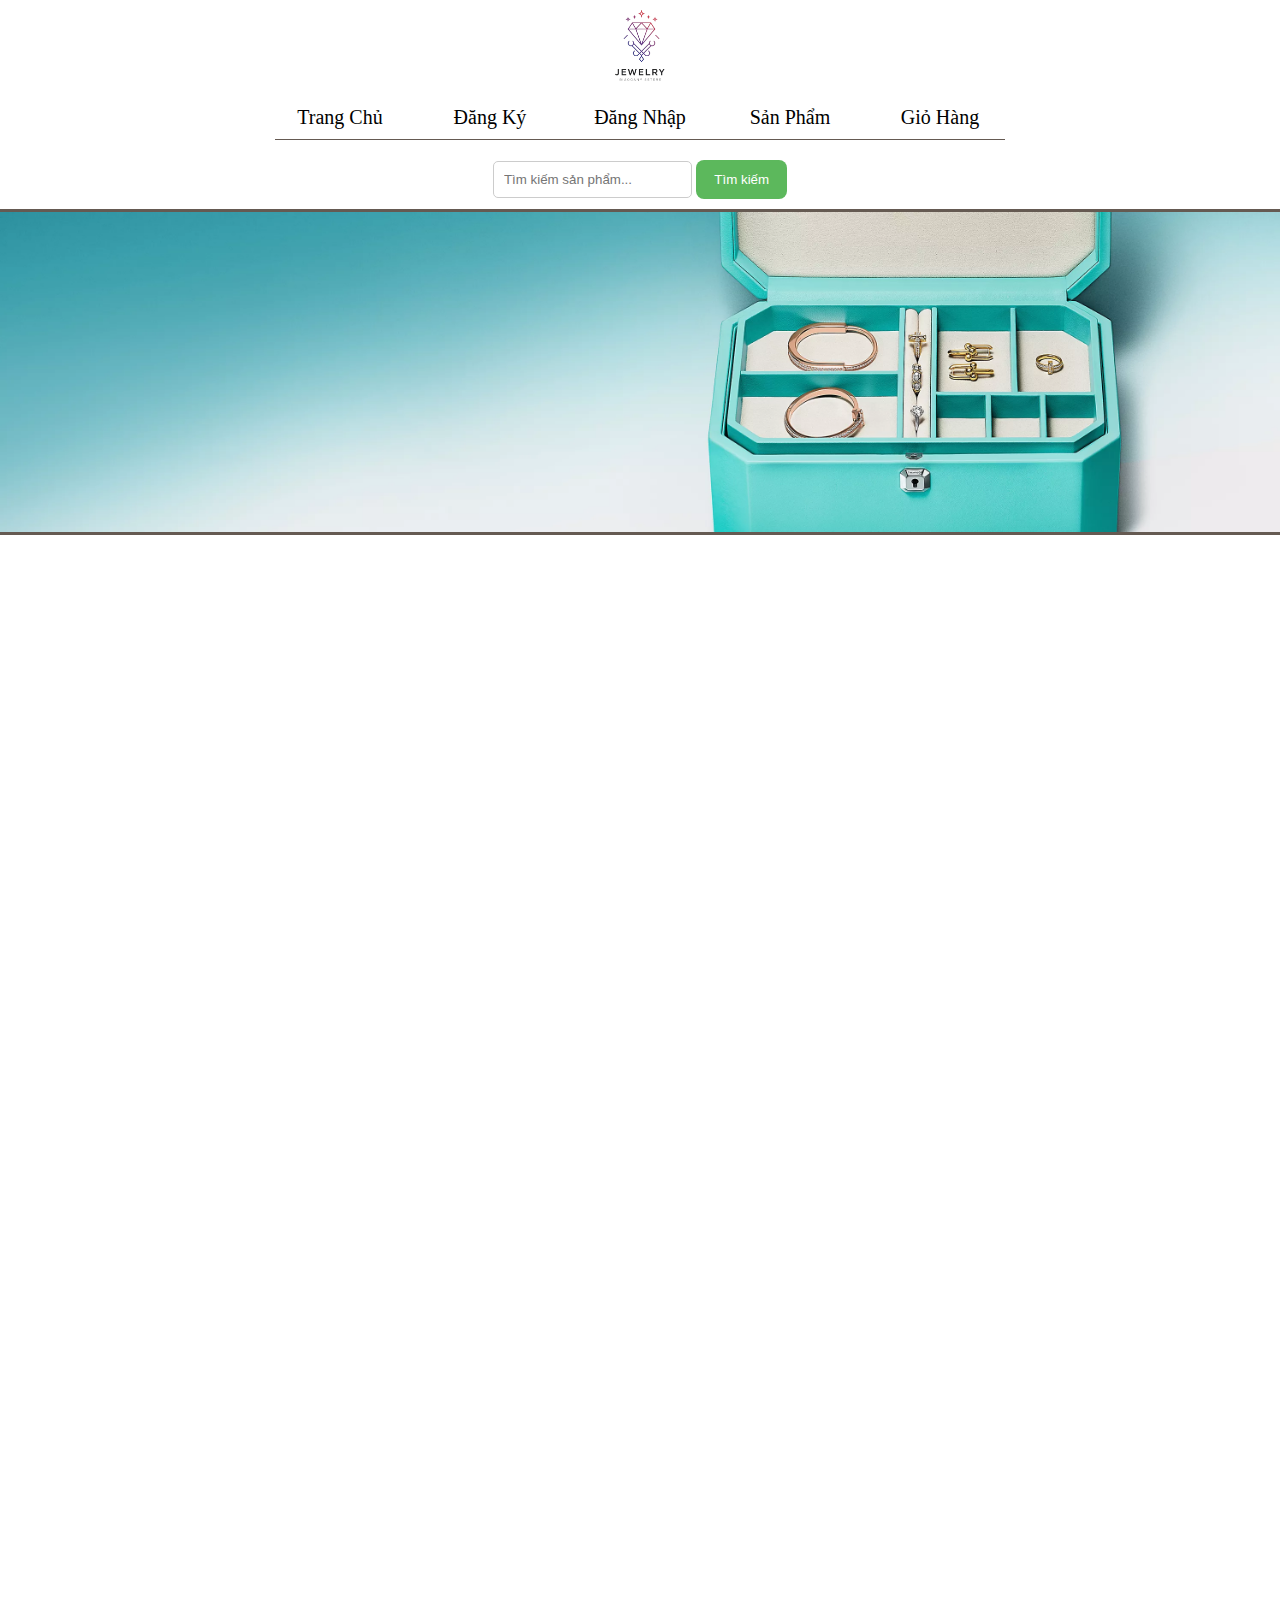
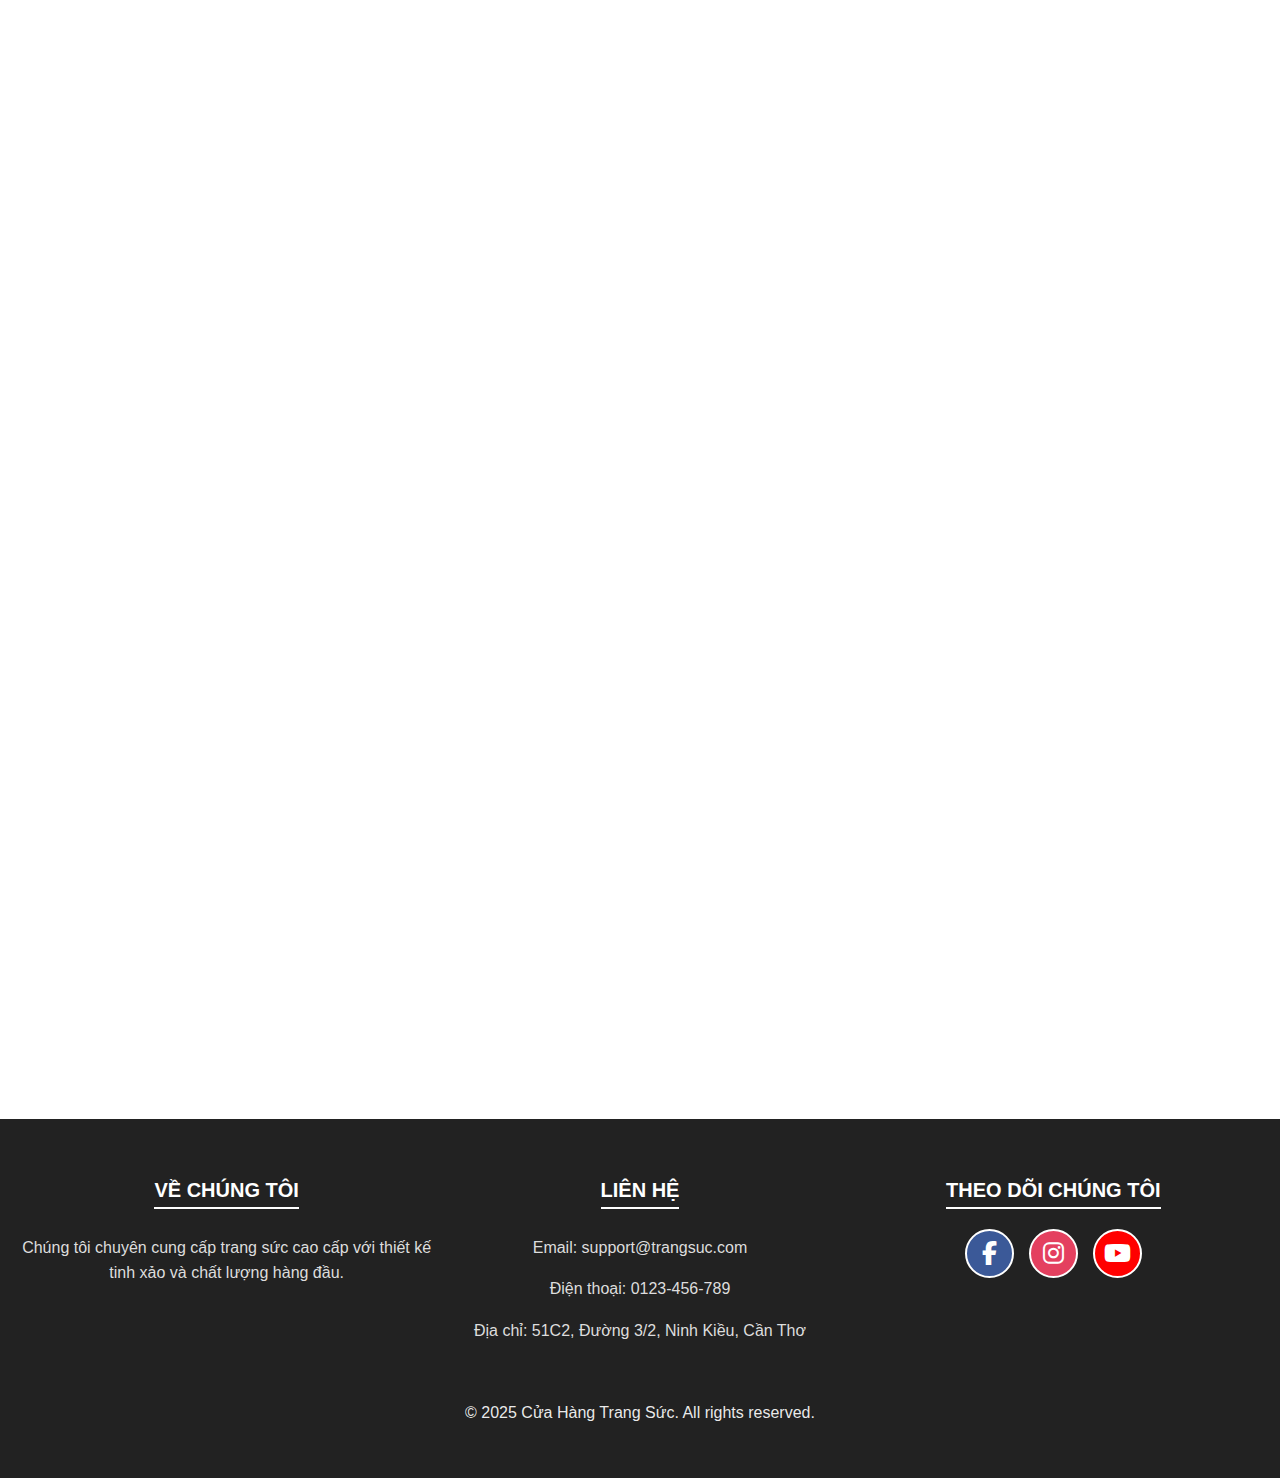
<file: index.html>
<!DOCTYPE html>
<html lang="vi">
<head>
    <meta charset="UTF-8">
    <meta name="viewport" content="width=device-width, initial-scale=1.0">
    <title>Sản Phẩm</title>
    <link rel="stylesheet" href="styles.css">
    <link rel="stylesheet" href="https://cdnjs.cloudflare.com/ajax/libs/font-awesome/6.4.2/css/all.min.css">

</head>
<body class="page">

<header class="page__header">
    <a class="header__link" href="./trangchu.html"><img class="link__logo" src="./img/logo-removebg-preview.png" alt="logo"></a>

    <nav class="header__nav">
        <a class="nav__link" href="./trangchu.html">Trang Chủ</a>
        <a class="nav__link" href="./dangky.html">Đăng Ký</a>
        <a class="nav__link" href="./dangnhap.html">Đăng Nhập</a>
        <a class="nav__link" href="./index.html">Sản Phẩm</a>
        <a class="nav__link" href="./giohang.html">Giỏ Hàng</a>
    </nav>
    
    <!-- Hamburger menu -->
    <button class="hamburger-menu">&#9776;</button>
    <aside class="off__side">
        <button class="side__button-close">&times;</button>
        <nav class="side__nav">
            <a class="side__nav-link" href="./trangchu.html">Trang Chủ</a>
            <a class="side__nav-link" href="./dangky.html">Đăng Ký</a>
            <a class="side__nav-link" href="./dangnhap.html">Đăng Nhập</a>
            <a class="side__nav-link" href="./index.html">Sản Phẩm</a>
            <a class="side__nav-link" href="./giohang.html">Giỏ Hàng</a>
        </nav>
    </aside>

    <div class="header__search-container">    
        <form class="search-container__form">
            <input class="form__input" type="text" name="q" placeholder="Tìm kiếm sản phẩm...">
            <button class="form__button" type="submit">Tìm kiếm</button>
        </form>        
    </div>

</header>
<main class="page__main">
    <div class="main__banner">
        <div class="main__banner--slider">
            <img class="banner__img" src="./img/Banner1.jpg" alt="Banner">
            <img class="banner__img" src="./img/Banner2.jpg" alt="Banner">
            <img class="banner__img" src="./img/Banner3.jpg" alt="Banner">
        </div>
    </div>

    <section class="main__product-container">
        <div class="section__product">
            <img class="product__img" src="./img/nhan-cuoi-kim-cuong1.jpg" data-hover="./img/nhan-cuoi-kim-cuong2.jpg" alt="Nhẫn Cưới Kim Cương">
            <h2 class="product__title">Nhẫn Cưới Kim Cương</h2>
            <p class="product__cost">Giá: 32,500,000 VNĐ</p>
            <button class="product__button-cart"> 🛒 Thêm vào giỏ hàng</button>
        </div>
    
        <div class="section__product">
            <img class="product__img" src="./img/vong-kim-cuong1.jpg" data-hover="./img/vong-kim-cuong2.jpg" alt="Vòng Tay Kim Cương">
            <h2 class="product__title">Vòng Tay Kim Cương</h2>
            <p class="product__cost">Giá: 11,200,000 VNĐ</p>
            <button class="product__button-cart"> 🛒 Thêm vào giỏ hàng</button>
        </div>
    
        <div class="section__product">
            <img class="product__img" src="./img/bong-tai-ngoc-trai1.jpg" data-hover="./img/bong-tai-ngoc-trai2.jpg" alt="Bông Tai Ngọc Trai">
            <h2 class="product__title">Bông Tai Ngọc Trai</h2>
            <p class="product__cost">Giá: 1,800,000 VNĐ</p>
            <button class="product__button-cart"> 🛒 Thêm vào giỏ hàng</button>
        </div>
    
        <div class="section__product">
            <img class="product__img" src="./img/day-chuyen-kim-cuong1.jpg" data-hover="./img/day-chuyen-kim-cuong2.jpg" alt="Dây Chuyền Kim Cương">
            <h2 class="product__title">Dây Chuyền Kim Cương</h2>
            <p class="product__cost">Giá: 15,000,000 VNĐ</p>
            <button class="product__button-cart"> 🛒 Thêm vào giỏ hàng</button>
        </div>
        
        <div class="section__product">
            <img class="product__img" src="./img/charm1.jpg" data-hover="./img/charm2.jpg" alt="Charm">
            <h2 class="product__title">Charm</h2>
            <p class="product__cost">Giá: 1,710,000 VNĐ</p>
            <button class="product__button-cart"> 🛒 Thêm vào giỏ hàng</button>
        </div>
    
        <div class="section__product">
            <img class="product__img" src="./img/nhan-nam-kim-cuong1.jpg" data-hover="./img/nhan-nam-kim-cuong2.jpg" alt="Nhẫn Nam Kim Cương">
            <h2 class="product__title">Nhẫn Nam Kim Cương</h2>
            <p class="product__cost">Giá: 27,200,000 VNĐ</p>
            <button class="product__button-cart"> 🛒 Thêm vào giỏ hàng</button>
        </div>
    
        <div class="section__product">
            <img class="product__img" src="./img/day-chuyen-lapis-lazuli1.jpg" data-hover="./img/day-chuyen-lapis-lazuli2.jpg" alt="Dây Chuyền Lapis Lazuli">
            <h2 class="product__title">Dây Chuyền Lapis Lazuli</h2>
            <p class="product__cost">Giá: 6,672,000 VNĐ</p>
            <button class="product__button-cart"> 🛒 Thêm vào giỏ hàng</button>
        </div>
    
        <div class="section__product">
            <img class="product__img" src="./img/vong-tay-da-quy1.jpg" data-hover="./img/vong-tay-da-quy2.jpg" alt="Vòng Tay Đá Quý">
            <h2 class="product__title">Vòng Tay Đá Quý</h2>
            <p class="product__cost">Giá: 53,500,000 VNĐ</p>
            <button class="product__button-cart"> 🛒 Thêm vào giỏ hàng</button>
        </div>
    
        <div class="section__product">
            <img class="product__img" src="./img/bong-tai-kim-cuong1.jpg" data-hover="./img/bong-tai-kim-cuong2.jpg" alt="Bông Tai Kim Cương">
            <h2 class="product__title">Bông Tai Kim Cương</h2>
            <p class="product__cost">Giá: 16,530,000 VNĐ</p>
            <button class="product__button-cart"> 🛒 Thêm vào giỏ hàng</button>
        </div>
    
        <div class="section__product">
            <img class="product__img" id="color" src="./img/nhan-cz1.jpg" data-hover="./img/nhan-cz2.jpg" alt="Nhẫn CZ">
            <h2 class="product__title">Nhẫn CZ</h2>
            <p class="product__cost">Giá: 4,960,000 VNĐ</p>
            <button class="product__button-cart"> 🛒 Thêm vào giỏ hàng</button>
        </div>
    
        <div class="section__product">
            <img class="product__img" src="./img/lac-chan-vang1.jpg" data-hover="./img/lac-chan-vang2.jpg" alt="Lắc Chân Vàng">
            <h2 class="product__title">Lắc Chân Vàng</h2>
            <p class="product__cost">Giá: 5,850,000 VNĐ</p>
            <button class="product__button-cart"> 🛒 Thêm vào giỏ hàng</button>
        </div>
    
        <div class="section__product">
            <img class="product__img" src="./img/day-chuyen-ngoc-luc-bao1.jpg" data-hover="./img/day-chuyen-ngoc-luc-bao2.jpg" alt="Dây Chuyền Ngọc Lục Bảo">
            <h2 class="product__title">Dây Chuyền Ngọc Lục Bảo</h2>
            <p class="product__cost">Giá: 7,160,000 VNĐ</p>
            <button class="product__button-cart"> 🛒 Thêm vào giỏ hàng</button>
        </div>
    </section>

</main>

<footer class="page__footer">
    <div class="footer__container">
        <div class="footer__column">
            <h3 class="footer__title">Về chúng tôi</h3>
            <p class="footer__text">Chúng tôi chuyên cung cấp trang sức cao cấp với thiết kế tinh xảo và chất lượng hàng đầu.</p>
        </div>

        <div class="footer__column">
            <h3 class="footer__title">Liên hệ</h3>
            <p class="footer__text">Email: support@trangsuc.com</p>
            <p class="footer__text">Điện thoại: 0123-456-789</p>
            <p class="footer__text">Địa chỉ: 51C2, Đường 3/2, Ninh Kiều, Cần Thơ</p>
        </div>

        <div class="footer__column">
            <h3 class="footer__title">Theo dõi chúng tôi</h3>
            <div class="footer__social-icons">
                <a class="social-icons__link" href="#"><i class="fab fa-facebook-f"></i></a>
                <a class="social-icons__link" href="#"><i class="fab fa-instagram"></i></a>
                <a class="social-icons__link" href="#"><i class="fab fa-youtube"></i></a>
            </div>
        </div>
    </div>
    <p class="footer__copyright">&copy; 2025 Cửa Hàng Trang Sức. All rights reserved.</p>
</footer>

<script src="script.js"></script>

</body>
</html>
</file>
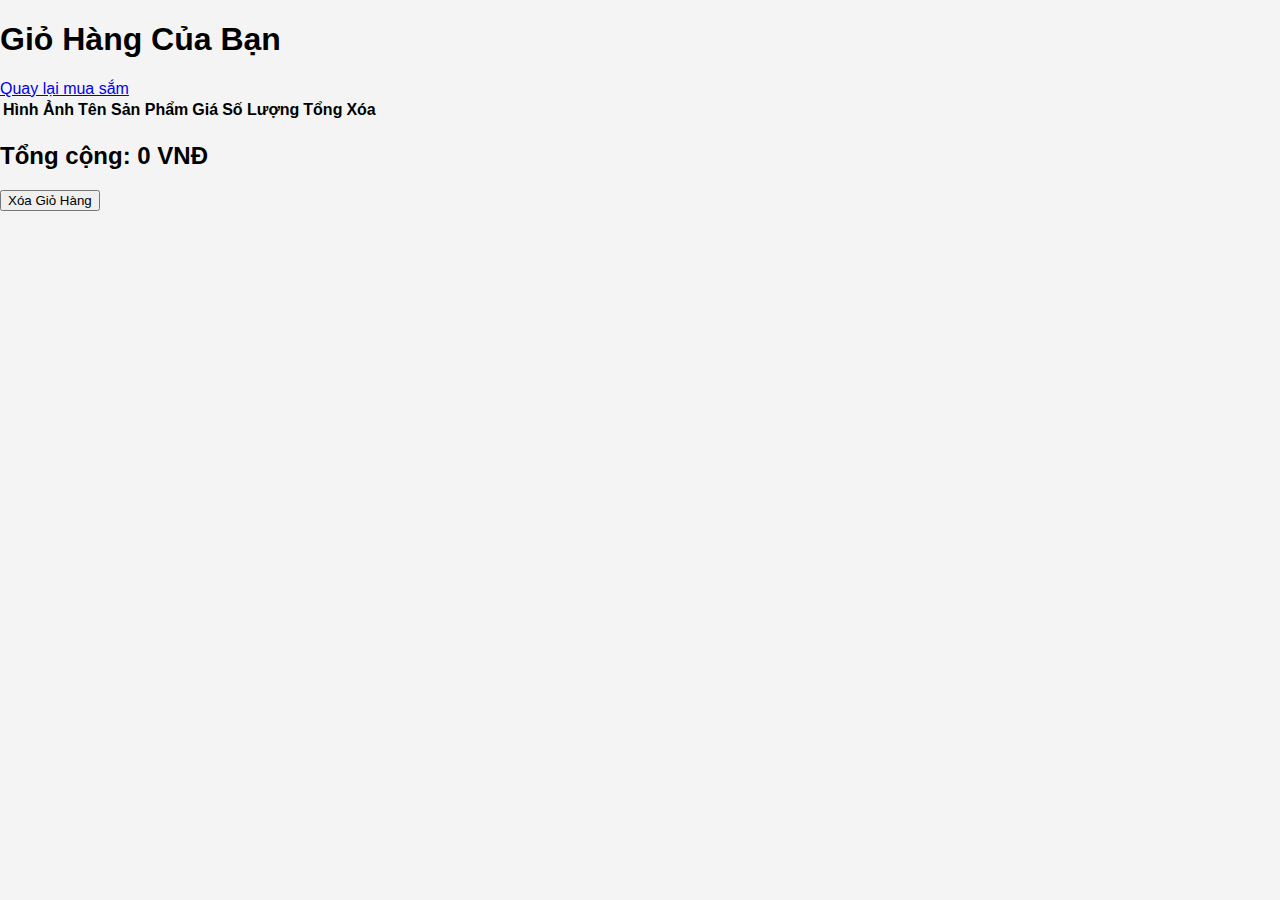
<file: giohang.html>
<!DOCTYPE html>
<html lang="vi">
<head>
    <meta charset="UTF-8">
    <meta name="viewport" content="width=device-width, initial-scale=1.0">
    <title>Giỏ Hàng</title>
    <link rel="stylesheet" href="styles.css">
</head>
<body>
    <header>
        <h1>Giỏ Hàng Của Bạn</h1>
        <a href="index.html">Quay lại mua sắm</a>
    </header>

    <main>
        <table>
            <thead>
                <tr>
                    <th>Hình Ảnh</th>
                    <th>Tên Sản Phẩm</th>
                    <th>Giá</th>
                    <th>Số Lượng</th>
                    <th>Tổng</th>
                    <th>Xóa</th>
                </tr>
            </thead>
            <tbody id="cart-items">
                <!-- Dữ liệu giỏ hàng sẽ được hiển thị ở đây -->
            </tbody>
        </table>
        <h2>Tổng cộng: <span id="total-price">0 VNĐ</span></h2>
        <button id="clear-cart">Xóa Giỏ Hàng</button>
    </main>

    <script src="cart.js"></script>
</body>
</html>
</file>
<file: styles.css>
body {
    font-family: Arial, sans-serif;
    margin: 0;
    padding: 0;
    background-color: #f4f4f4;
}

/* Header */
.page__header {
    background-color: rgb(255, 255, 255);
    display: flex;
    flex-wrap: wrap;
    gap: 10px;
    align-items: center; /* Căn giữa theo chiều dọc */
    justify-content: space-between; /* Dàn đều các phần tử */
    padding: 10px 20px;
}

.header__link{
    max-width: 50px;
}
.link__logo{
    width: 10%;
    max-width: 100px;
    min-width: 50px;
    height: auto;
    flex-shrink: 1; /*co lại nếu cần */
}
/* Navbar */
.header__nav {
    display: flex;
    flex-grow: 1;
    flex-wrap: wrap;
    justify-content: center;
    align-items: center;
    gap: 20px;
    overflow: hidden;
    border-bottom: 1px solid #655a52 ;
}

.nav__link {
    flex: 1;
    min-width: 100px;
    max-width: 150px; 
    color: #000000;
    text-decoration: none;
    text-align: center;
    font-family: 'Cinzel', serif;
    font-size: 20px;
    padding: 10px 15px;
    transition: background 0.3s ease;
    overflow-wrap: break-word;
}

.nav__link:hover {
    background-color: #B9D3EE;
}

.hamburger-menu{
    display:none;
}
.side__button-close {
    position: absolute;
    top: 0px;
    right: -35px;
    width: 35px;
    height: 35px;
    border: none;
    background-color: rgb(54, 54, 54);
    font-size: 24px;
    cursor: pointer;
    color: #ffffff;
    transition: color 0.3s;
}

.side__button-close:hover {
    color: black;
    background-color: white;
}
.off__side {
    display: flex;
    flex-direction: column;
    padding-top: 30px;
    position: fixed;
    left: -250px; 
    top: 0;
    width: 100px;
    height: 100%;
    background: #B9D3EE;
    box-shadow: 2px 0 10px rgba(0, 0, 0, 0.3);
    transition: transform 0.3s ease-in-out; /* Hiệu ứng trượt */
    z-index: 1000;
}

.side__nav{
    max-width: 100%;
    display: flex;
    flex-direction: column;
    align-items: flex-start;
    gap:50px;
}

.side__nav-link{
    max-width: 100%; 
    font-size: 20px;
    text-decoration: none;
    color: rgb(54, 54, 54);
    font-family: 'Cinzel', serif;
    transition: background 0.3s, padding-left 0.2s; /* hiệu ứng hover */
}

.side__nav-link:hover {
    background: #ffffff;
    padding-left: 30px; /* Dịch chữ sang phải */
}


/* Search bar */
.header__search-container{
    text-align: center;
    display: flex;
    flex-grow: 1;
    justify-content: flex-end;
    align-items: center;
}

.form__input {
    padding: 10px;
    max-width: 250px;
    border: 1px solid #ccc;
    border-radius: 5px;
    outline: none;
}
.form__input:hover{
    background-color: rgb(201, 201, 201);
}

.form__button {
    background: #5cb85c;
    color: white;
    padding: 12px 18px;
    border: none;
    border-radius: 8px;
    cursor: pointer;
    transition: background 0.3s ease;
}
.form__button:hover {
    background: #4cae4c;
}

.page__main{
    background-color: #ffffff;
}
/* Banner */
.main__banner {
    width: 100%;
    max-height: 450px;
    overflow: hidden;
    display: flex;
    justify-content: center;
    align-items: center;
    background: #ddd; /* Màu nền nếu ảnh không tải được */
    margin-bottom: 20px; /* Khoảng cách với nội dung bên dưới */
    border-bottom: 3px solid #655a52;
    border-top: 3px solid #655a52;
    position: relative;
}
.main__banner--slider {
    display: flex;
    width: 100%; 
}
.banner__img {
    width: 100%;
    max-height: 450px;
    object-fit: cover; /* Giữ tỉ lệ ảnh và cắt vừa với kích thước */
}
/* Product container */
.main__product-container {
    display: flex;
    flex-wrap: wrap;
    justify-content: space-evenly;
    gap: 20px;
    padding: 20px;
    /* Bắt đầu ẩn và dịch chuyển xuống */
    opacity: 0;
    transform: translateY(100px);
    animation: animated-product 1s ease-out forwards;
}
@keyframes animated-product{
    from{
        opacity: 0;
        transform: translateY(100px);
    }
    to{
        opacity: 1;
        transform: translateY(0);
    }
}

.section__product {
    background: white;
    border: 1px solid #ddd;
    border-radius: 8px;
    padding: 15px;
    margin: 40px 10px;
    text-align: center;
    box-shadow: 0 4px 8px rgba(0, 0, 0, 0.1);
    width: 250px;
    transition: transform 0.3s ease, box-shadow 0.3s ease;
}

.section__product:hover {
    transform: translateY(-3px);
    box-shadow: 0 6px 12px rgba(0, 0, 0, 0.15);
}

.product__img{
    max-width: 100%;
    height: auto;
    border-radius: 5px;
    /* transition: opacity 0.5s ease-in-out; */
}
@import url('https://fonts.googleapis.com/css2?family=Cinzel:wght@400;700&display=swap');
.product__title {
    font-family: 'Cinzel', serif;
    font-size: 20px;
    font-weight: 700;
    letter-spacing: 1px;
    text-transform: uppercase;
    color: #333;
    min-height: 50px;
    margin: 10px 0;
}

.product__cost {
    font-family: 'Lora', serif;
    font-size: 16px;
    font-weight: 500;
    font-style: italic;
    color: #C69967;
    min-height: 30px;
    margin: 5px 0 15px;
}

.product__button-cart {
    padding: 10px 15px;
    background: #0056b3;
    box-shadow: 0 3px 6px rgba(0, 0, 0, 0.2);
    color: white;
    border: none;
    border-radius: 5px;
    cursor: pointer;
    transition: background 0.3s ease;
}
.product__button-cart:hover {
    background: #003f8a;
    box-shadow: 0 5px 10px rgba(0, 0, 0, 0.3);
}
.product__button-cart:active {
    transform: scale(0.95);
}

/* Footer */
.page__footer {
    background-color: #222; 
    color: #fff; 
    padding: 40px 0;
    text-align: center;
}

.footer__container {
    display: flex;
    flex-wrap: wrap;
    justify-content: space-between;
    max-width: 100%;
    margin: 0 auto;
    padding: 0 20px;
}

.footer__column {
    flex: 1;
    min-width: 250px;
    margin-bottom: 20px;
}

.footer__title {
    font-size: 20px;
    font-weight: bold;
    margin-bottom: 10px;
    text-transform: uppercase;
    border-bottom: 2px solid #ffffff;
    display: inline-block;
    padding-bottom: 5px;
}

.footer__text {
    font-size: 16px;
    line-height: 1.6;
    color: #ddd;
}

.footer__social-icons {
    display: flex;
    justify-content: center;
    gap: 15px;
    margin-top: 10px;

}

.social-icons__link{
    width: 45px;
    height: 45px;
    line-height: 45px;
    font-size: 24px;
    border: 2px solid white;
    border-radius: 50%;
    color: #ffffff;
    transition: background 0.3s ease;
}

/* facebook icon */
.footer__social-icons a:nth-child(1){
    background-color: #3b5998;
}
.footer__social-icons a:nth-child(1):hover{
    background-color: white;
    color: #3b5998;
}
/* instagram icon */
.footer__social-icons a:nth-child(2){
    background-color: #e4405f;
}
.footer__social-icons a:nth-child(2):hover{
    background-color: white;
    color: #e4405f;
}
/* youtube icon */
.footer__social-icons a:nth-child(3){
    background-color: #ff0000;
}
.footer__social-icons a:nth-child(3):hover{
    background-color: white;
    color: #ff0000;
}
.footer__copyright {
    text-align: center;
    margin-top: 25px;
    font-size: 16px;
    color: #ffffffe9;
}

/* hiệu ứng thêm vào khi tìm kiếm sản phẩm */
.highlight {
    border: 2px solid red;
    background-color: rgba(255, 0, 0, 0.1);
    transition: background-color 0.5s ease-in-out;
}

/* Large Tablet - Small desktop - laptop */
@media screen and (max-width: 1280px) {
    /* căn giữa logo, thanh tìm kiếm... */
    .page__header {
        flex-direction: column;
        align-items: center;
    }
    .header__search-container {
        width: 100%;
        justify-content: center;
        margin-top: 10px;
    }
}
/* Extra Small Mobile - Small Tablet  */
@media screen and (max-width: 768px) {
    /* căn giữa logo, thanh tìm kiếm... */
    .page__header {
        flex-direction: column;
        align-items: center;
    }

    /* Hiển thị hamburger menu */
    .hamburger-menu {
        display: block;
        font-size: 30px;
        cursor: pointer;
        background: none;
        border: none;
        position: absolute;
        left: 10px; 
        top: 10px;
        z-index: 11;
    }
    
    /* ẩn thanh nav */
    .header__nav {
        display:none;
    }
    
    .off__side.active {
        transform: translateX(250px); /* Trượt vào khi active */
    }
    
    .header__search-container {
        width: 100%;
        justify-content: center;
        margin-top: 10px;
    }
}
</file>
